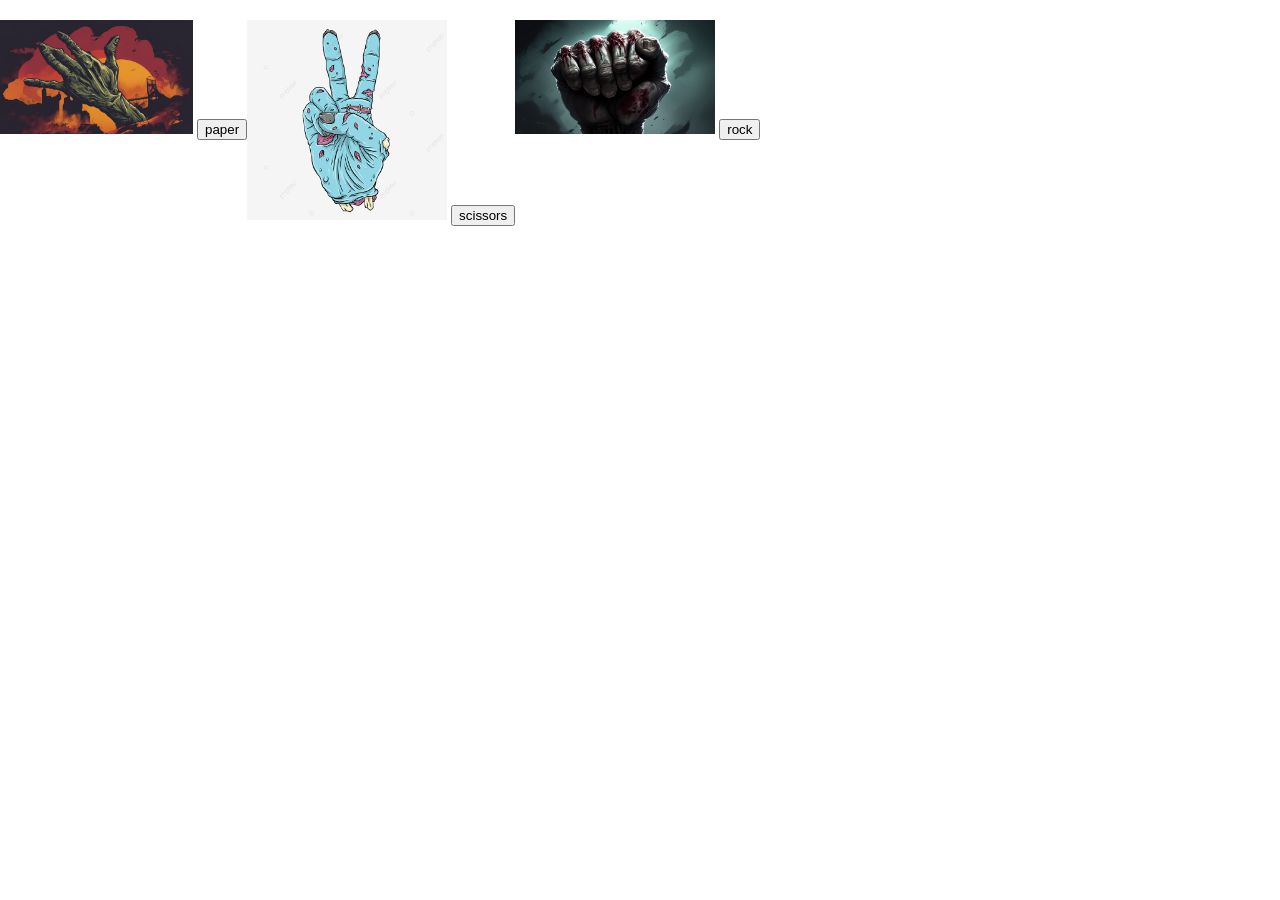
<file: index.html>
<!doctype html>
<html lang="en">
<head>
    <meta charset="UTF-8">
    <meta name="viewport"
          content="width=device-width, user-scalable=no, initial-scale=1.0, maximum-scale=1.0, minimum-scale=1.0">
    <meta http-equiv="X-UA-Compatible" content="ie=edge">
    <title>Document</title>
    <link rel="stylesheet" href="style.css">
</head>
<body>

<h2 id="res"></h2>

<div class="box">
    <div>
        <img src="./assets/papper.jpg" >
        <input type="button" value="paper">
    </div>
    <div>
        <img src="assets/scissors.jpg">
        <input type="button" value="scissors">
    </div>
    <div>
        <img src="assets/rock.jpg">
        <input type="button" value="rock">
    </div>
</div>

<script src="script.js"></script>
</body>
</html>
</file>
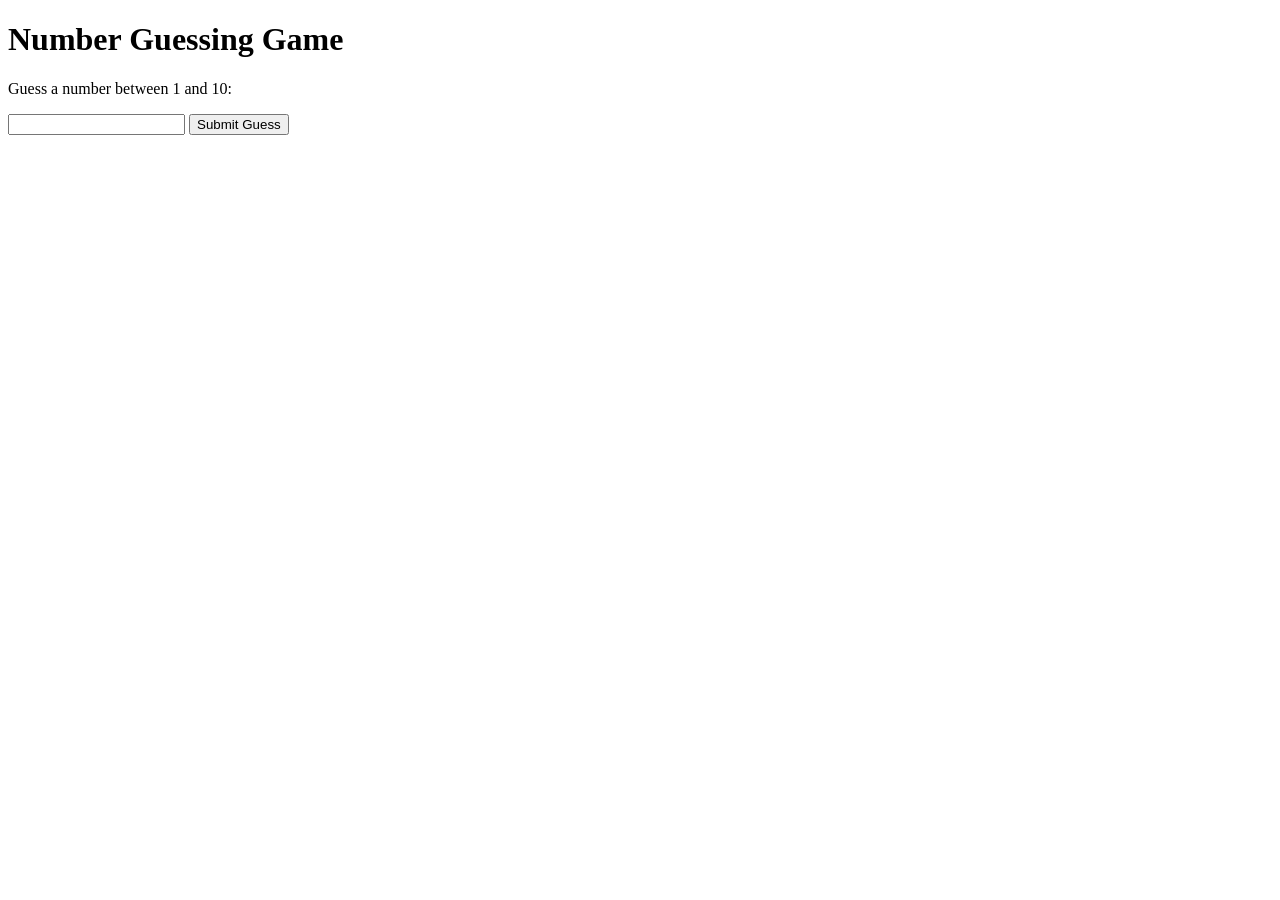
<file: Homework/index.html>
<!doctype html>
<html lang="en">
<head>
    <meta charset="UTF-8">
    <meta name="viewport"
          content="width=device-width, user-scalable=no, initial-scale=1.0, maximum-scale=1.0, minimum-scale=1.0">
    <meta http-equiv="X-UA-Compatible" content="ie=edge">
    <title>Document</title>
</head>
<body>
<h1>Number Guessing Game</h1>
<p>Guess a number between 1 and 10:</p>
<input type="number" id="guessInput">
<button id="submitGuessButton">Submit Guess</button>
<p id="resultMessage"></p>

<script src="script.js"></script>
</body>
</html>
</file>
<file: style.css>
img{
    max-width: 200px;
}

.box{
    display: flex;
    flex-wrap: wrap;
    margin: 0 -15px;
}
</file>
